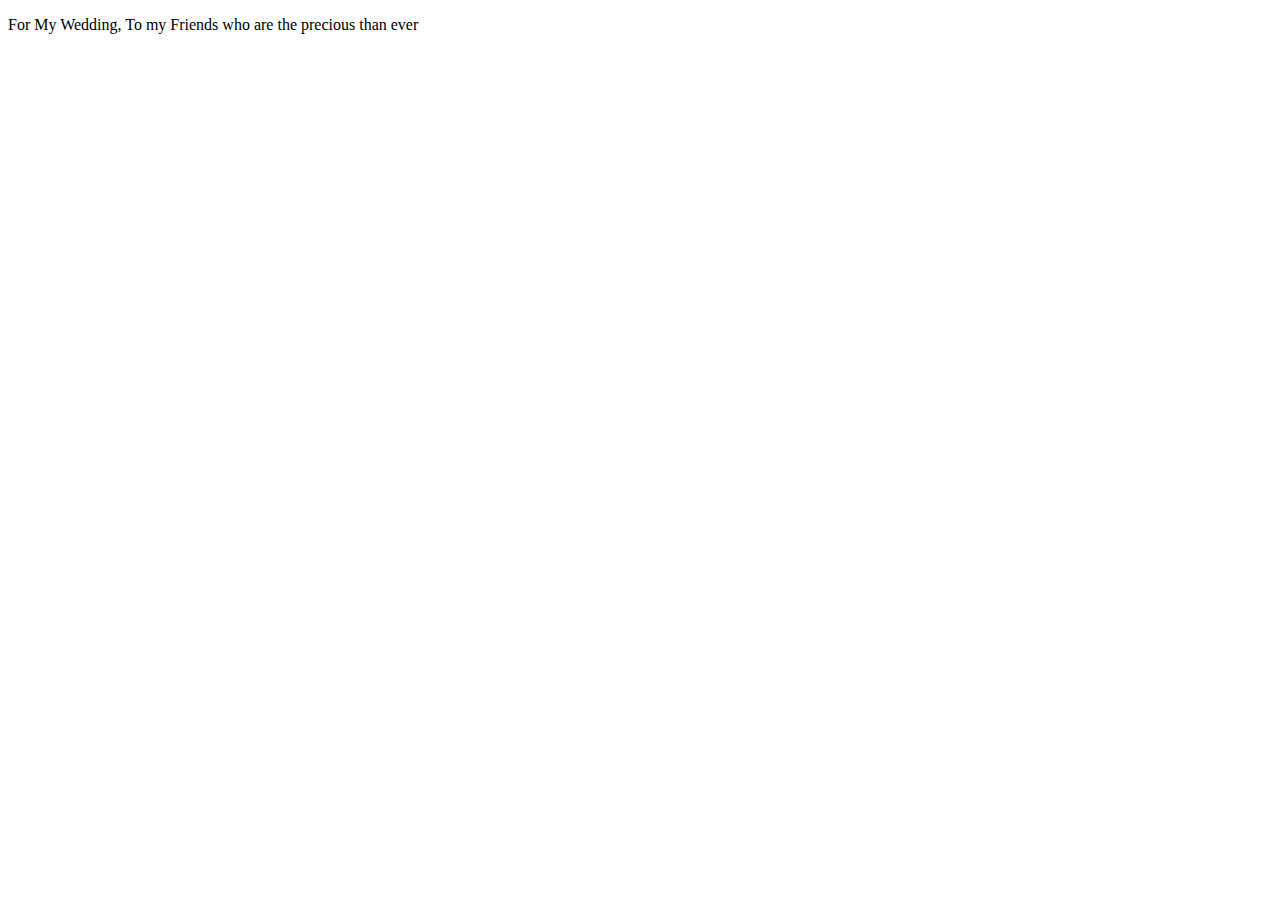
<file: index.html>
<!DOCTYPE html>
<html lang="ko">
  <head>
    <meta charset="utf-8">
    <meta http-equiv="X-UA-Compatible" content="IE=edge">
    <meta name="viewport" content="width=device-width, initial-scale=1">
    <title>Hellow My Wedding</title>
    <link href="https://akmui.github.io/Hello-Wedding/bootstrap-3.3.2-dist/bootstrap-3.3.2-dist/css/bootstrap-theme.min.css" rel="stylesheet">
  </head>
<body>
  <p>For My Wedding, To my Friends who are the precious than ever</p>
  
    <!-- jQuery (부트스트랩의 자바스크립트 플러그인을 위해 필요합니다) -->
    <script src="https://ajax.googleapis.com/ajax/libs/jquery/1.11.2/jquery.min.js"></script>
    <!-- 모든 컴파일된 플러그인을 포함합니다 (아래), 원하지 않는다면 필요한 각각의 파일을 포함하세요 -->
    <script src="https://akmui.github.io/Hello-Wedding/bootstrap-3.3.2-dist/bootstrap-3.3.2-dist/js/bootstrap.min.js"></script>
  </body>
</html>
</file>
